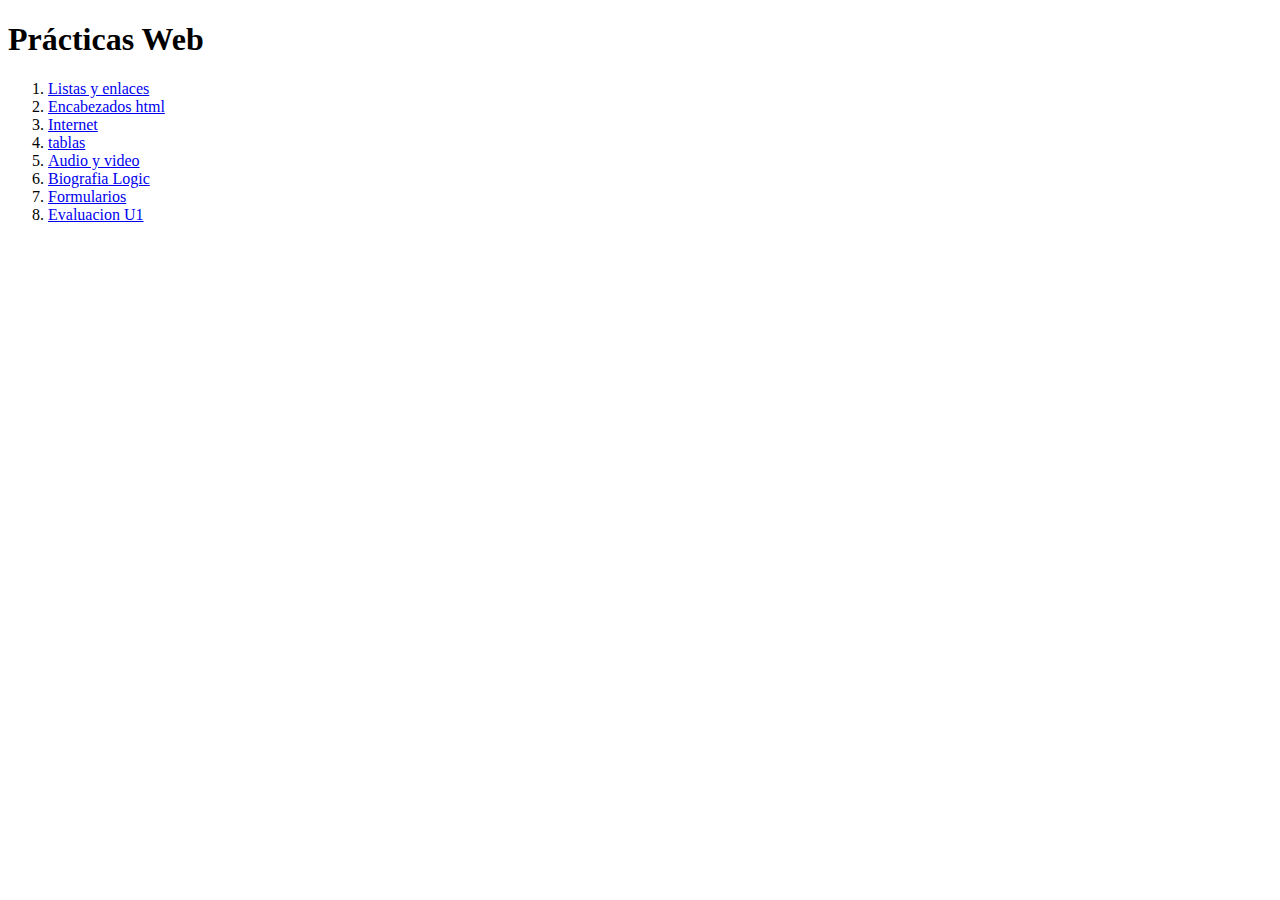
<file: index.html>
<!DOCTYPE html>
<html lang="es">
<head>
    <meta charset="UTF-8">
    <meta name="viewport" content="width=device-width, initial-scale=1.0">
<meta name="keywords" content="curso de diseño web de sonora">
<meta name="description" content="En itson cremamos el cuso de diseño web">
<title>Ptrácticas Web</title>
</head>
<body>
    <h1>Prácticas Web</h1>
    
    <ol>
        <li><a href="/u1/listasyenlaces.html">Listas y enlaces</a></li>
        <li><a href="/u1/encabezados.html">Encabezados html</a></li>
        <li><a href="/u1/Internet.html">Internet</a></li>
        <li><a href="/u1/tablas.html">tablas</a></li>
        <li><a href="/u1/audioyvideo.html">Audio y video</a></li>
        <li><a href="/u1/biografia.html">Biografia Logic</a></li>
        <li><a href="/u1/formularios.html">Formularios</a></li>
        <li><a href="/u1/evaluacionu1.html">Evaluacion U1</a></li>
    </ol>
</body>
</html>
</file>
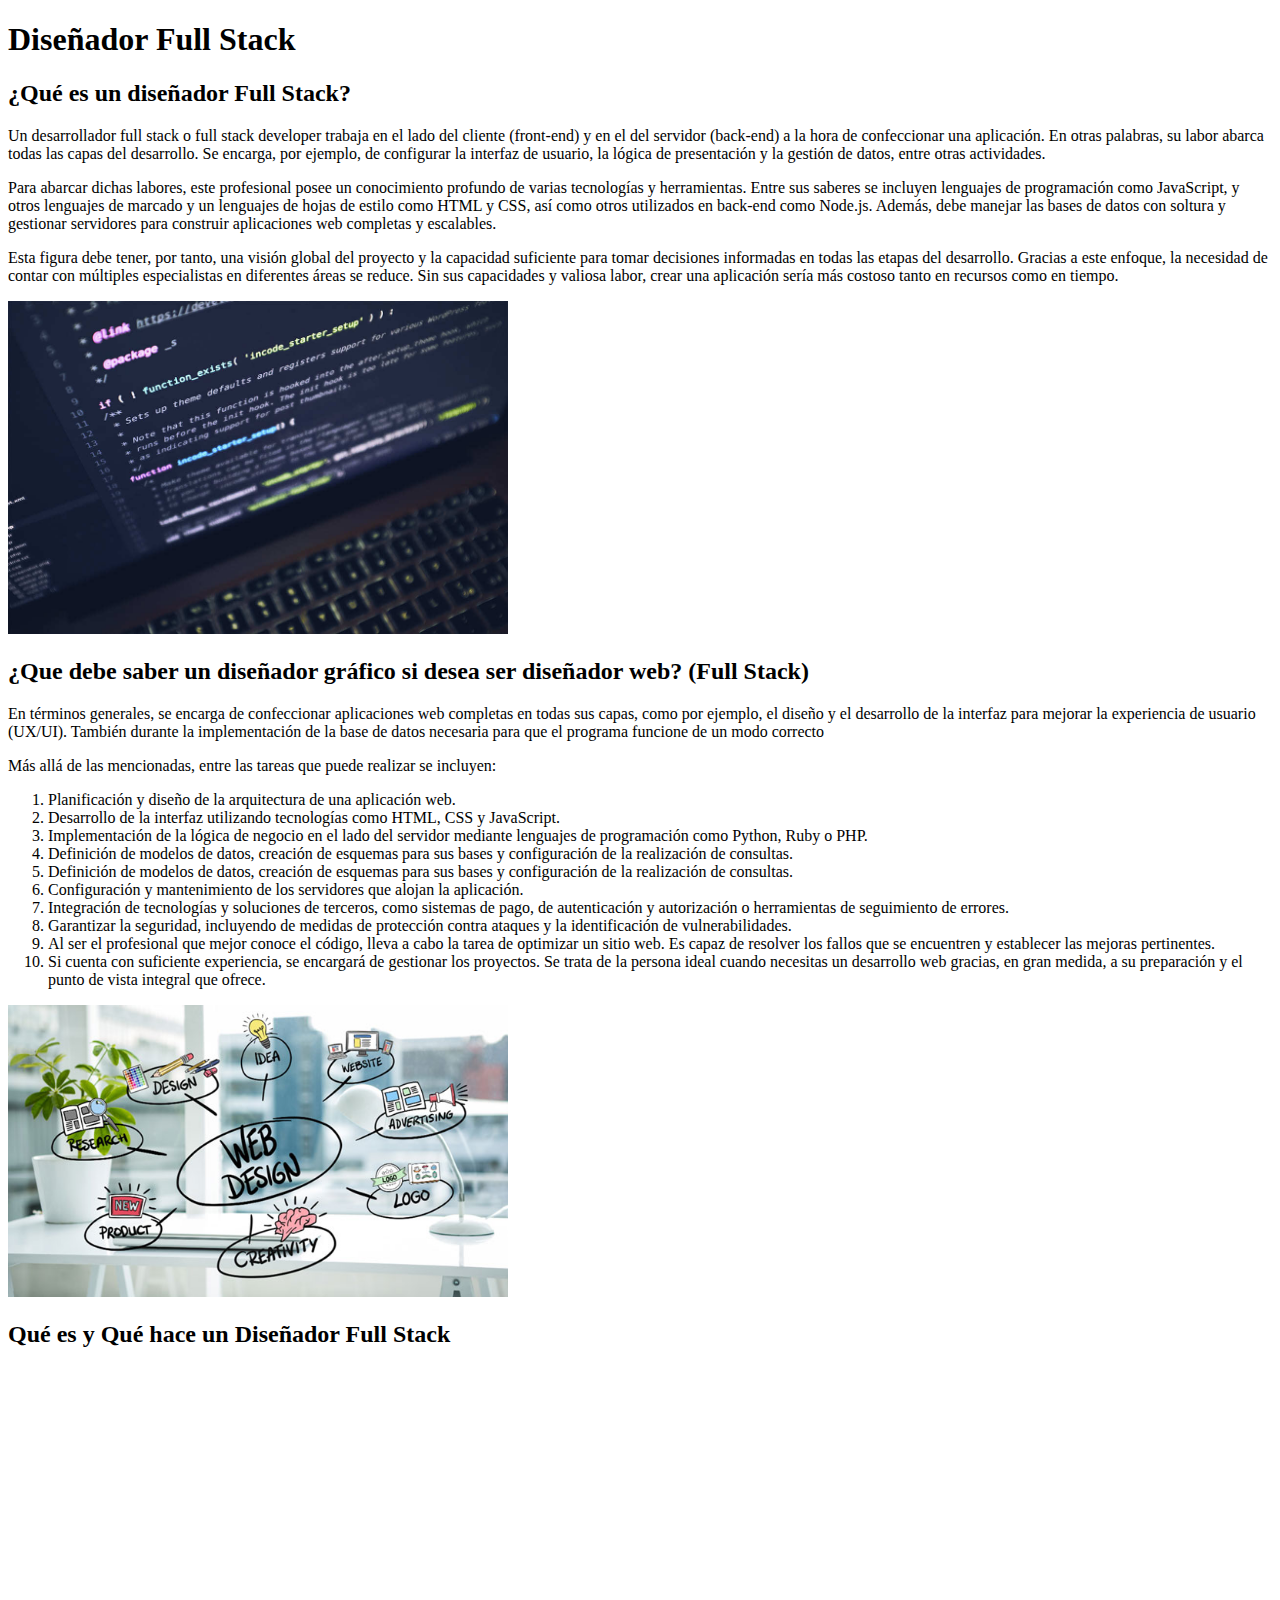
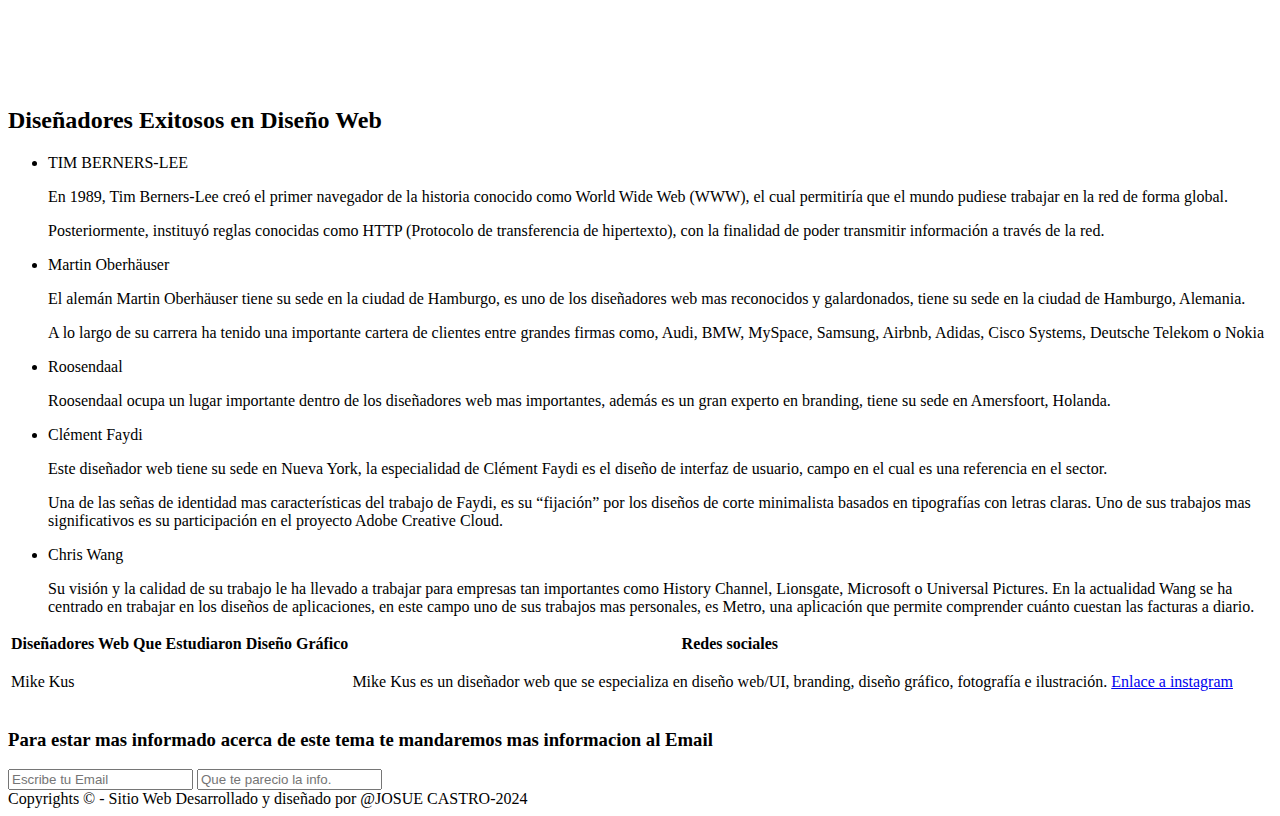
<file: u1/evaluacionu1.html>
<!DOCTYPE html>
<html lang="en">
<head>
    <meta charset="UTF-8">
    <meta name="viewport" content="width=device-width, initial-scale=1.0">
    <title>Document</title>
</head>
<body>
   <main>
    <header>
     <h1>Diseñador Full Stack</h1>
    </header>
    <section>
          <div>
            <h2>¿Qué es un diseñador Full Stack?</h2>
             <p>
                Un desarrollador full stack o full stack developer trabaja en el lado del cliente (front-end) y en el del servidor (back-end) a la hora de confeccionar una aplicación. En otras palabras, su labor abarca todas las capas del desarrollo. Se encarga, por ejemplo, de configurar la interfaz de usuario, la lógica de presentación y la gestión de datos, entre otras actividades.

            </p>
            <p>
                Para abarcar dichas labores, este profesional posee un conocimiento profundo de varias tecnologías y herramientas. Entre sus saberes se incluyen lenguajes de programación como JavaScript, y otros lenguajes de marcado y un lenguajes de hojas de estilo como HTML y CSS, así como otros utilizados en back-end como Node.js. Además, debe manejar las bases de datos con soltura y gestionar servidores para construir aplicaciones web completas y escalables.
            </p>
            <p>
                Esta figura debe tener, por tanto, una visión global del proyecto y la capacidad suficiente para tomar decisiones informadas en todas las etapas del desarrollo. Gracias a este enfoque, la necesidad de contar con múltiples especialistas en diferentes áreas se reduce. Sin sus capacidades y valiosa labor, crear una aplicación sería más costoso tanto en recursos como en tiempo.
            </p>
            <img width="500" src="/img/02.jpg" alt="laptop">
    <div>
            <h2>¿Que debe saber un diseñador gráfico si desea ser diseñador web? (Full Stack)</h2>
             <p>
                En términos generales, se encarga de confeccionar aplicaciones web completas en todas sus capas, como por ejemplo, el diseño y el desarrollo de la interfaz para mejorar la experiencia de usuario (UX/UI). También durante la implementación de la base de datos necesaria para que el programa funcione de un modo correcto
             </p>
             <p>Más allá de las mencionadas, entre las tareas que puede realizar se incluyen:</p>
             <ol>
                <li>Planificación y diseño de la arquitectura de una aplicación web.</li>
                <li>Desarrollo de la interfaz utilizando tecnologías como HTML, CSS y JavaScript.</li>
                <li>Implementación de la lógica de negocio en el lado del servidor mediante lenguajes de programación como Python, Ruby o PHP.</li>
                <li>Definición de modelos de datos, creación de esquemas para sus bases y configuración de la realización de consultas.</li>
                <li>Definición de modelos de datos, creación de esquemas para sus bases y configuración de la realización de consultas.</li>
                <li>Configuración y mantenimiento de los servidores que alojan la aplicación.</li>
                <li>Integración de tecnologías y soluciones de terceros, como sistemas de pago, de autenticación y autorización o herramientas de seguimiento de errores.</li>
                <li>Garantizar la seguridad, incluyendo de medidas de protección contra ataques y la identificación de vulnerabilidades.</li>
                <li>Al ser el profesional que mejor conoce el código, lleva a cabo la tarea de optimizar un sitio web. Es capaz de resolver los fallos que se encuentren y establecer las mejoras pertinentes.</li>
                <li>Si cuenta con suficiente experiencia, se encargará de gestionar los proyectos. Se trata de la persona ideal cuando necesitas un desarrollo web gracias, en gran medida, a su preparación y el punto de vista integral que ofrece.</li>
             </ol>
             <img width="500" src="/img/03.jpg" alt="diseño web">
    </div>        
             <div>
              <h2>Qué es y Qué hace un Diseñador Full Stack</h2>
              <iframe width="560" height="315" src="https://www.youtube.com/embed/UDGcDtmTRHk?si=-y0A1Z9gPybHC75w" title="YouTube video player" frameborder="0" allow="accelerometer; autoplay; clipboard-write; encrypted-media; gyroscope; picture-in-picture; web-share" referrerpolicy="strict-origin-when-cross-origin" allowfullscreen></iframe>
             </div>
          </div>
<div>
<h2>Diseñadores Exitosos en Diseño Web</h2>
     <ul>
        <li>TIM BERNERS-LEE</li>
        <p>En 1989, Tim Berners-Lee creó el primer navegador de la historia conocido como World Wide Web (WWW), el cual permitiría que el mundo pudiese trabajar en la red de forma global.</p>
        <P>Posteriormente, instituyó reglas conocidas como HTTP (Protocolo de transferencia de hipertexto), con la finalidad de poder transmitir información a través de la red.</P>
        <li>Martin Oberhäuser</li>
        <P>El alemán Martin Oberhäuser tiene su sede en la ciudad de Hamburgo, es uno de los diseñadores web mas reconocidos y galardonados, tiene su sede en la ciudad de Hamburgo, Alemania.</P>
        <P>A lo largo de su carrera ha tenido una importante cartera de clientes entre grandes firmas como, Audi, BMW, MySpace, Samsung, Airbnb,  Adidas,  Cisco Systems,  Deutsche Telekom o  Nokia</P>
        <li>Roosendaal</li>
        <P>Roosendaal ocupa un lugar importante dentro de los diseñadores web mas importantes,  además es un gran  experto en branding, tiene su sede en Amersfoort, Holanda.</P>
        <li>Clément Faydi</li>
        <P>Este diseñador web tiene su sede en Nueva York, la especialidad de Clément Faydi es el diseño de interfaz de usuario, campo en el cual es una referencia en el sector.</P>
        <P>Una de las señas de identidad mas características del trabajo de Faydi, es su “fijación” por los diseños de corte minimalista basados en tipografías con letras claras.  Uno de sus trabajos mas significativos es su participación en el proyecto Adobe Creative Cloud.</P>
        <li>Chris Wang</li>
        <P>Su visión y la calidad de su trabajo le ha llevado a trabajar para empresas tan importantes como History Channel, Lionsgate, Microsoft o Universal Pictures. En la actualidad Wang se ha centrado en trabajar en los diseños de aplicaciones, en este campo uno de sus trabajos mas personales, es Metro, una aplicación que permite comprender cuánto cuestan las facturas a diario.</P>
     </ul>
</div>
<div>
    <table>
        <thead>
            <tr>
                <th>Diseñadores Web Que Estudiaron Diseño Gráfico</th>
                <th>Redes sociales</th>
        
            </tr>
        </thead>
            <tr>
                <td>Mike Kus</td>
                <td>
                    <p>Mike Kus es un diseñador web que se especializa en diseño web/UI, branding, diseño gráfico, fotografía e ilustración.</p>
                </td>
                <td><a href="https://www.instagram.com/mikekus/">Enlace a instagram</a></td>
            </tr>
    </table>
    </div>
   </section>
</main>
<div>
    <h3>Para estar mas informado acerca de este tema te mandaremos mas informacion al Email</h3>
    <input type="email" name="email" id="" placeholder="Escribe tu Email" required>
    <input list="informacion" name="Personas" placeholder="Que te parecio la info.">
                    <datalist id="informacion">
                    <option value="Excelente"></option>
                    <option value="Buena"></option>
                    <option value="Mala"></option>
                    </datalist>
</div>
    <footer>
        <span>Copyrights &#169; - Sitio Web Desarrollado y diseñado por @JOSUE CASTRO-2024</span>
    </footer>
</body>
</html>
</file>
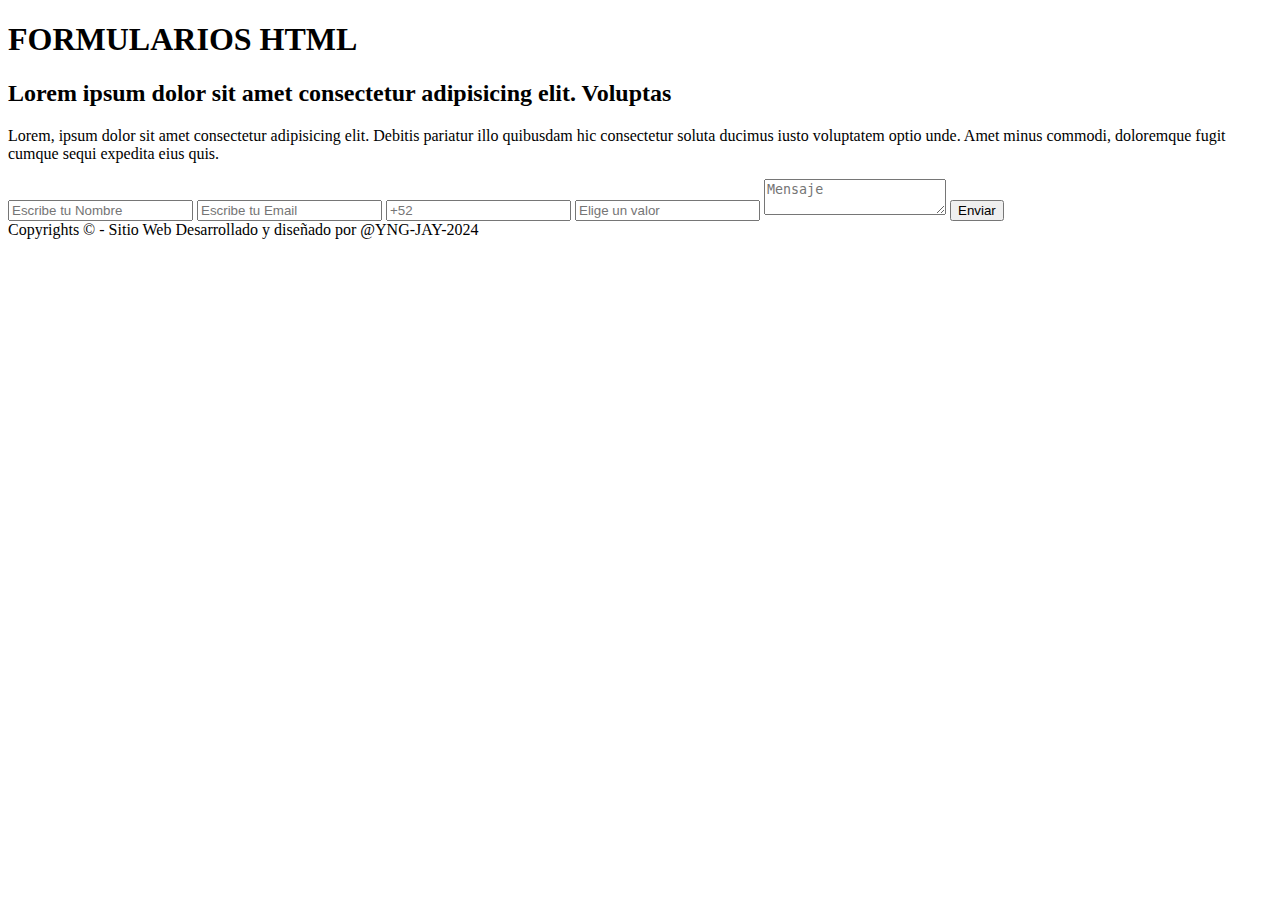
<file: u1/formularios.html>
<!DOCTYPE html>
<html lang="en">
<head>
    <meta charset="UTF-8">
    <meta name="viewport" content="width=
    , initial-scale=1.0">
    <title>FORMULARIO HTML</title>
</head>
<body>
    <header>
<h1>FORMULARIOS HTML</h1>
   </header>
     <main>
       <div>
           <div>
               <h2>Lorem ipsum dolor sit amet consectetur adipisicing elit. Voluptas</h2>
               <p>Lorem, ipsum dolor sit amet consectetur adipisicing elit. Debitis pariatur illo quibusdam hic consectetur soluta ducimus iusto voluptatem optio unde. Amet minus commodi, doloremque fugit cumque sequi expedita eius quis.</p>
           </div>
           <div>
                <form action="#" method="post">
                <input type="text" name="" id="" placeholder="Escribe tu Nombre" required>
                <input type="email" name="email" id="" placeholder="Escribe tu Email" required>
                <input type="tel" name="" id="" placeholder="+52">
                
                    <input list="itson" name="Personas" placeholder="Elige un valor">
                    <datalist id="itson">
                    <option value="Estudiante"></option>
                    <option value="Empleado"></option>
                    <option value="Aspirente"></option>
                    <option value="Egresado"></option>
                    </datalist>
                    <textarea name="Mensaje" id="" placeholder="Mensaje"></textarea>
                    <input type="submit" value="Enviar">
                </form>
           </div>
        </div>
     </main>
    <footer>
        <span>Copyrights &#169; - Sitio Web Desarrollado y diseñado por @YNG-JAY-2024</span>
    </footer>
</body>
</html>
</file>
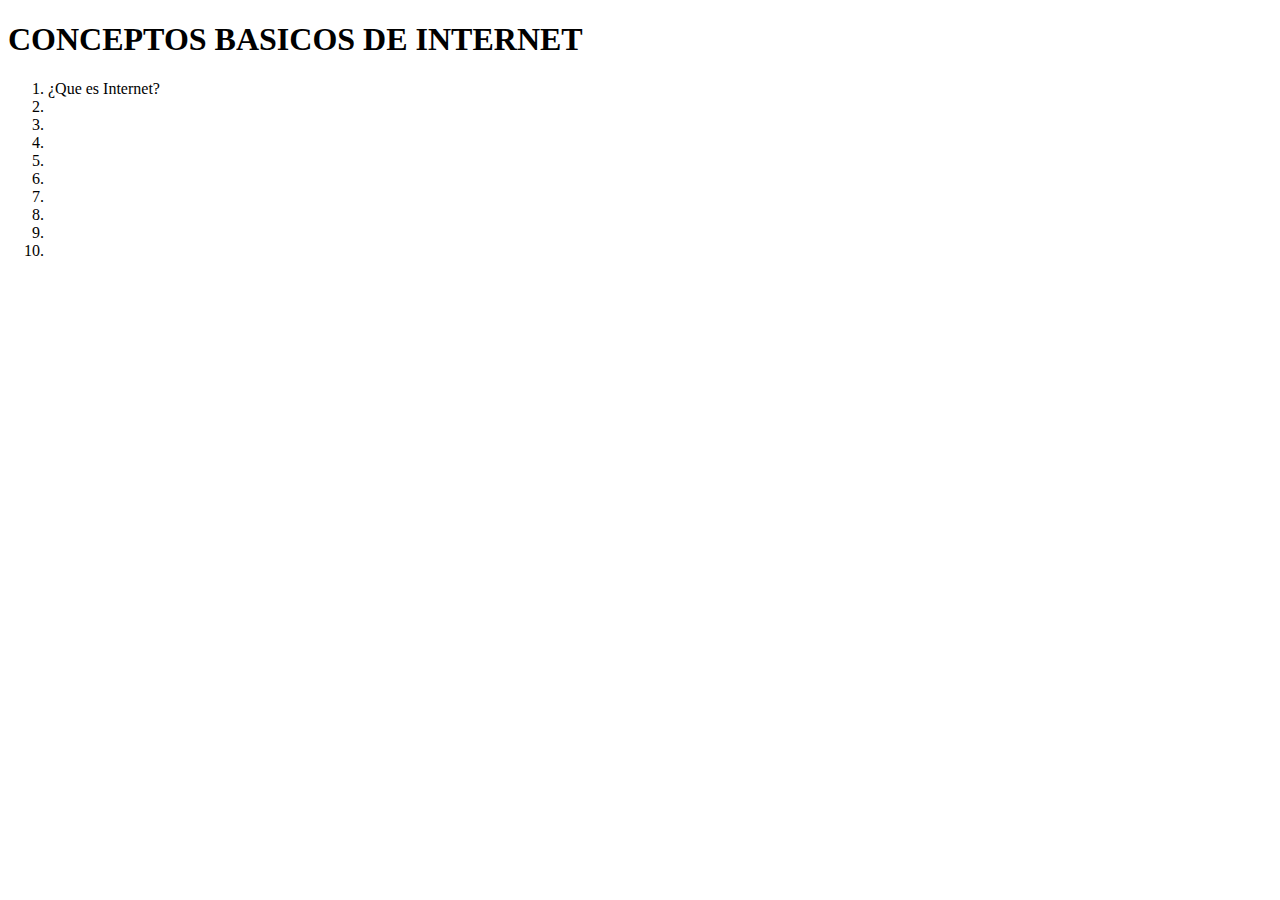
<file: u1/Internet.html>
<!DOCTYPE html>
<html lang="en">
<head>
    <meta charset="UTF-8">
    <meta name="viewport" content="width=device-width, initial-scale=1.0">
    <title></title>
</head>
<H1>CONCEPTOS BASICOS DE INTERNET</H1>
<body>
   <ol>
    <li>¿Que es Internet?</li>
    <li></li>
    <li></li>
    <li></li>
    <li></li>
    <li></li>
    <li></li>
    <li></li>
    <li></li>
    <li></li>
   </ol>
</body>
</html>
</file>
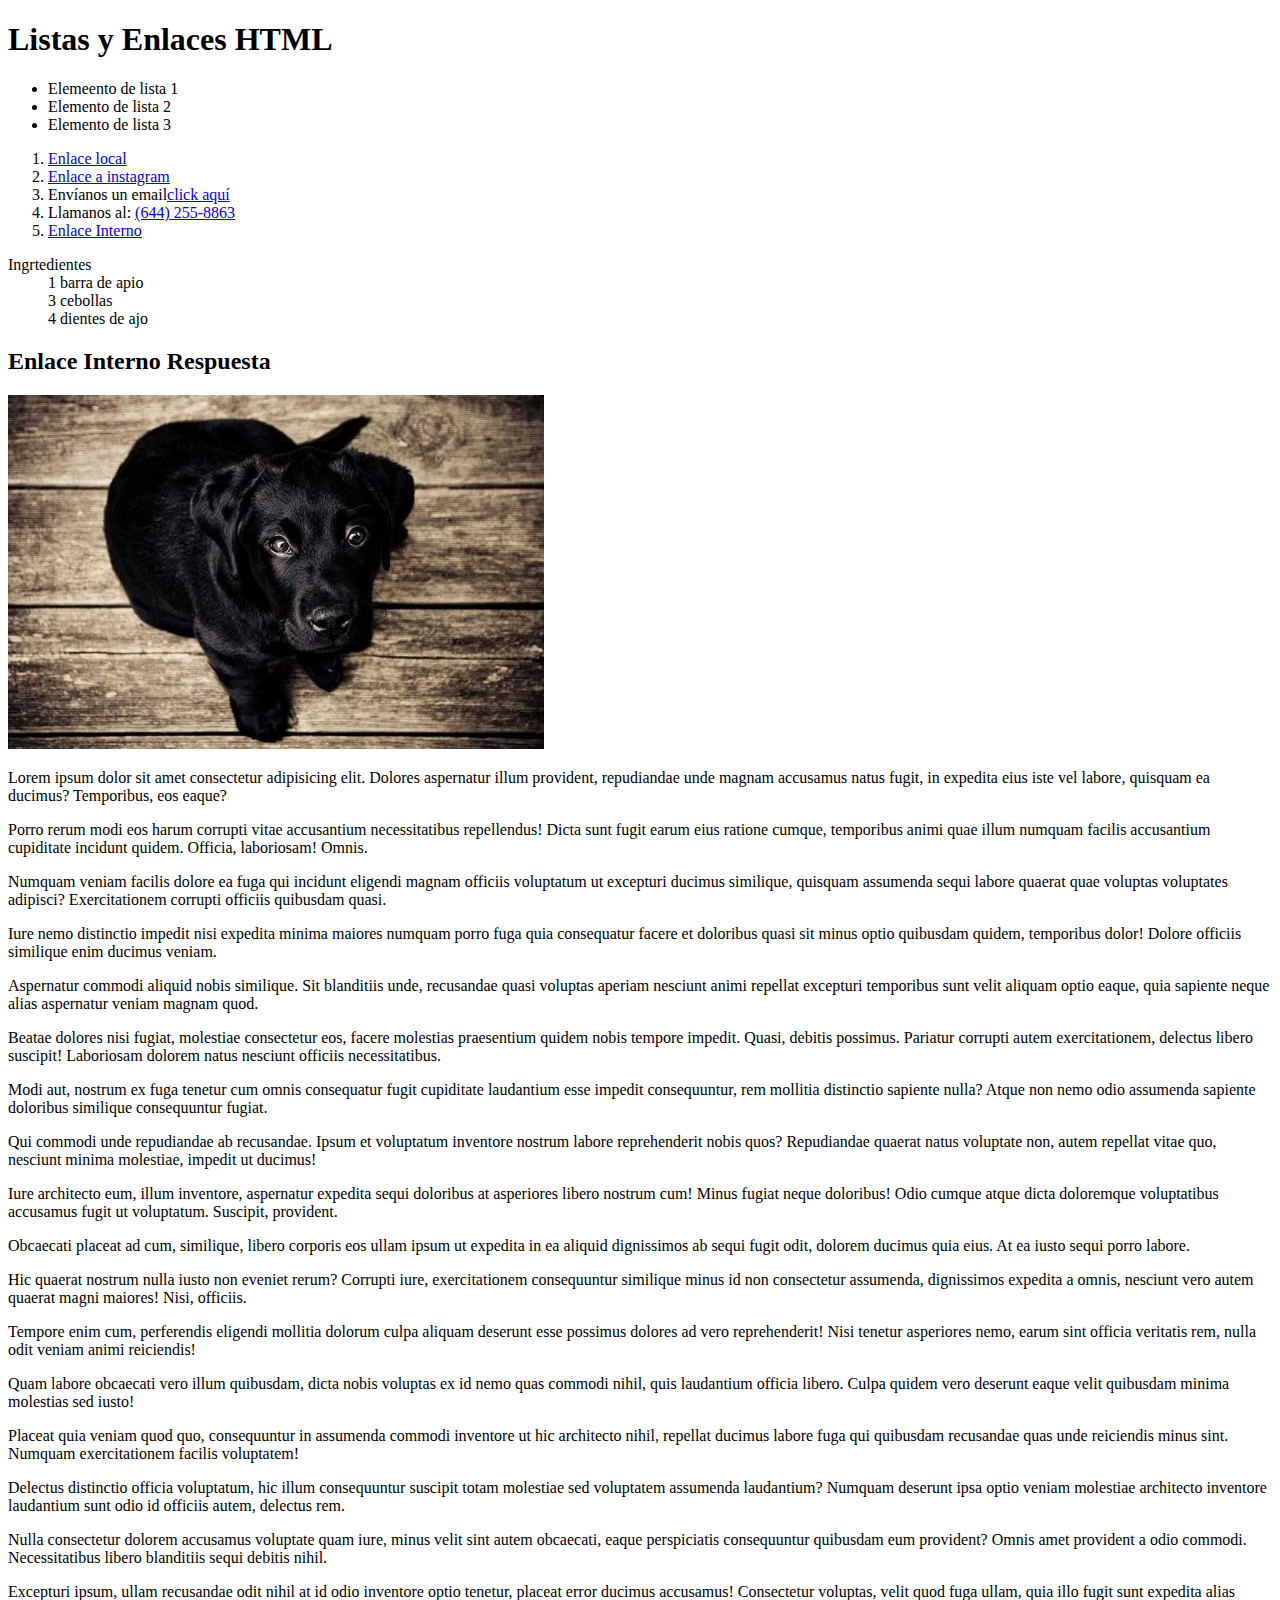
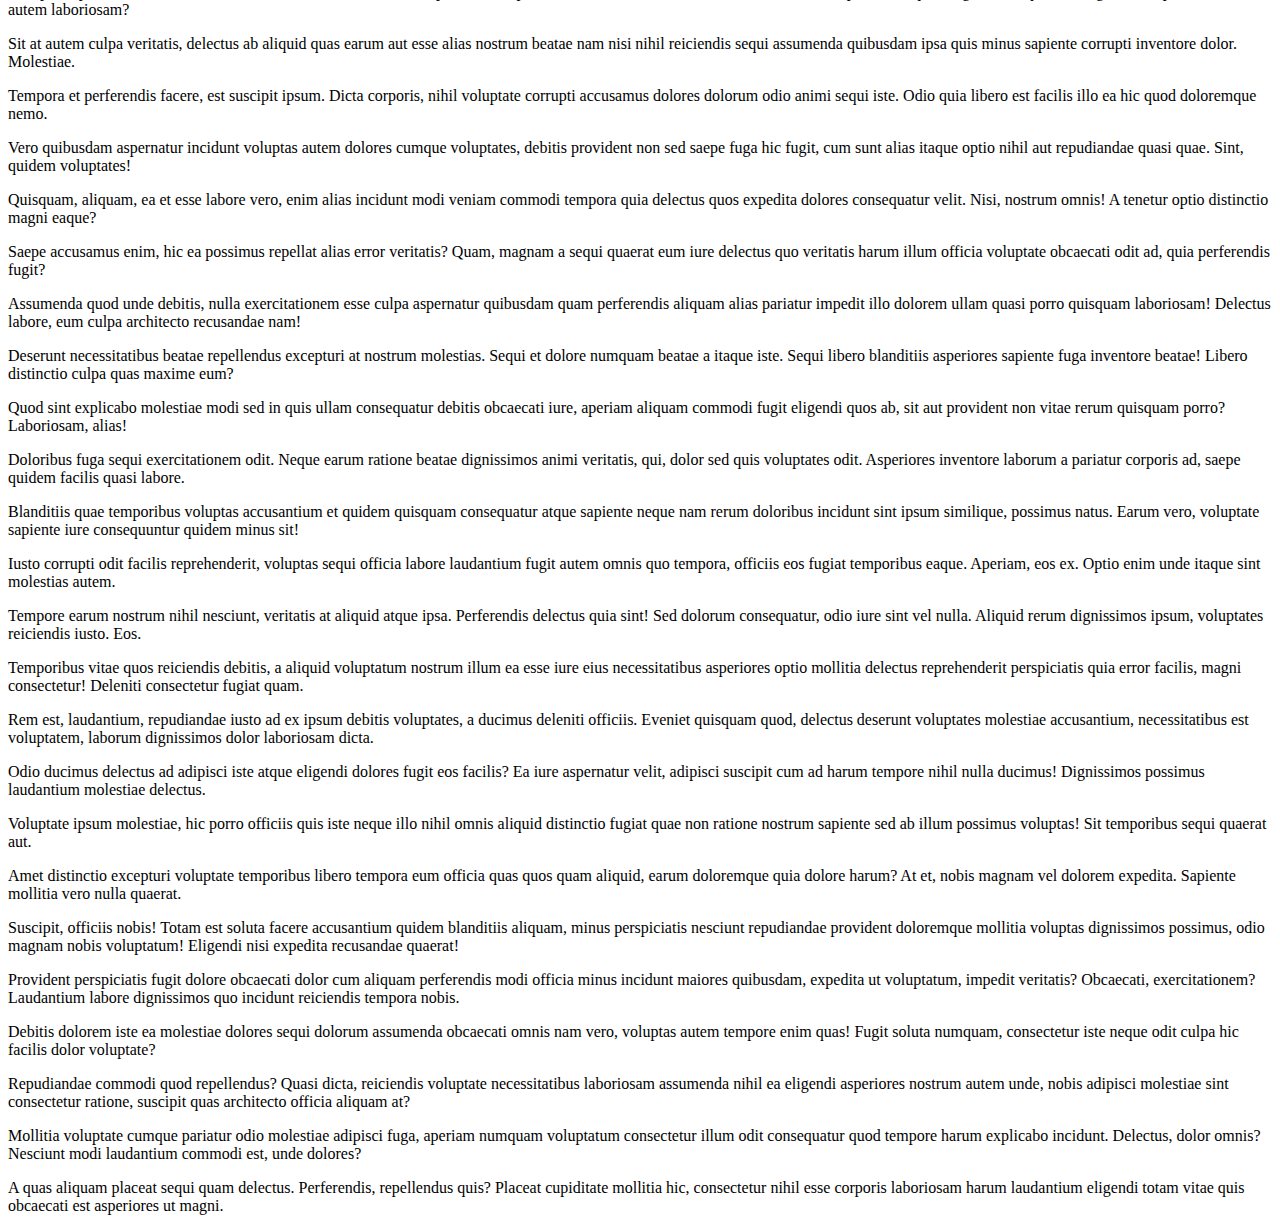
<file: u1/listasyenlaces.html>
<!DOCTYPE html>
<html lang="en">
<head>
    <meta charset="UTF-8">
    <meta name="viewport" content="width=device-width, initial-scale=1.0">
    <title>Document</title>
</head>
<body>
    <header>
        <h1>Listas y Enlaces HTML</h1>
    </header>
        <main>
<ul>
    <li>Elemeento de lista 1</li>
    <li>Elemento de lista 2</li>
    <li>Elemento de lista 3</li>
</ul>
<ol>
    <li> <a href="encabezados.html">Enlace local</a> </li>
    <li> <a href="https://www.instagram.com/">Enlace a instagram</a> </li>
    <li>Envíanos un email<a href="mailto:correo@minds.com">click aquí</a></li>
    <li>Llamanos al: <a href="tel:6442558863">(644) 255-8863</a> </li>
    <li><a href="#interno">Enlace Interno</a></li>
</ol>
<dl>
    <dt>Ingrtedientes</dt>
        <dd>1 barra de apio</dd>
        <dd>3 cebollas</dd>
        <dd>4 dientes de ajo</dd>
    </dl>
        </main>
        <section>
            <a name="interno"></a>
            <h2>Enlace Interno Respuesta</h2>
<img src="/img/img 1.jpg" alt="perrito">
<p>Lorem ipsum dolor sit amet consectetur adipisicing elit. Dolores aspernatur illum provident, repudiandae unde magnam accusamus natus fugit, in expedita eius iste vel labore, quisquam ea ducimus? Temporibus, eos eaque?</p>
<p>Porro rerum modi eos harum corrupti vitae accusantium necessitatibus repellendus! Dicta sunt fugit earum eius ratione cumque, temporibus animi quae illum numquam facilis accusantium cupiditate incidunt quidem. Officia, laboriosam! Omnis.</p>
<p>Numquam veniam facilis dolore ea fuga qui incidunt eligendi magnam officiis voluptatum ut excepturi ducimus similique, quisquam assumenda sequi labore quaerat quae voluptas voluptates adipisci? Exercitationem corrupti officiis quibusdam quasi.</p>
<p>Iure nemo distinctio impedit nisi expedita minima maiores numquam porro fuga quia consequatur facere et doloribus quasi sit minus optio quibusdam quidem, temporibus dolor! Dolore officiis similique enim ducimus veniam.</p>
<p>Aspernatur commodi aliquid nobis similique. Sit blanditiis unde, recusandae quasi voluptas aperiam nesciunt animi repellat excepturi temporibus sunt velit aliquam optio eaque, quia sapiente neque alias aspernatur veniam magnam quod.</p>
<p>Beatae dolores nisi fugiat, molestiae consectetur eos, facere molestias praesentium quidem nobis tempore impedit. Quasi, debitis possimus. Pariatur corrupti autem exercitationem, delectus libero suscipit! Laboriosam dolorem natus nesciunt officiis necessitatibus.</p>
<p>Modi aut, nostrum ex fuga tenetur cum omnis consequatur fugit cupiditate laudantium esse impedit consequuntur, rem mollitia distinctio sapiente nulla? Atque non nemo odio assumenda sapiente doloribus similique consequuntur fugiat.</p>
<p>Qui commodi unde repudiandae ab recusandae. Ipsum et voluptatum inventore nostrum labore reprehenderit nobis quos? Repudiandae quaerat natus voluptate non, autem repellat vitae quo, nesciunt minima molestiae, impedit ut ducimus!</p>
<p>Iure architecto eum, illum inventore, aspernatur expedita sequi doloribus at asperiores libero nostrum cum! Minus fugiat neque doloribus! Odio cumque atque dicta doloremque voluptatibus accusamus fugit ut voluptatum. Suscipit, provident.</p>
<p>Obcaecati placeat ad cum, similique, libero corporis eos ullam ipsum ut expedita in ea aliquid dignissimos ab sequi fugit odit, dolorem ducimus quia eius. At ea iusto sequi porro labore.</p>
<p>Hic quaerat nostrum nulla iusto non eveniet rerum? Corrupti iure, exercitationem consequuntur similique minus id non consectetur assumenda, dignissimos expedita a omnis, nesciunt vero autem quaerat magni maiores! Nisi, officiis.</p>
<p>Tempore enim cum, perferendis eligendi mollitia dolorum culpa aliquam deserunt esse possimus dolores ad vero reprehenderit! Nisi tenetur asperiores nemo, earum sint officia veritatis rem, nulla odit veniam animi reiciendis!</p>
<p>Quam labore obcaecati vero illum quibusdam, dicta nobis voluptas ex id nemo quas commodi nihil, quis laudantium officia libero. Culpa quidem vero deserunt eaque velit quibusdam minima molestias sed iusto!</p>
<p>Placeat quia veniam quod quo, consequuntur in assumenda commodi inventore ut hic architecto nihil, repellat ducimus labore fuga qui quibusdam recusandae quas unde reiciendis minus sint. Numquam exercitationem facilis voluptatem!</p>
<p>Delectus distinctio officia voluptatum, hic illum consequuntur suscipit totam molestiae sed voluptatem assumenda laudantium? Numquam deserunt ipsa optio veniam molestiae architecto inventore laudantium sunt odio id officiis autem, delectus rem.</p>
<p>Nulla consectetur dolorem accusamus voluptate quam iure, minus velit sint autem obcaecati, eaque perspiciatis consequuntur quibusdam eum provident? Omnis amet provident a odio commodi. Necessitatibus libero blanditiis sequi debitis nihil.</p>
<p>Excepturi ipsum, ullam recusandae odit nihil at id odio inventore optio tenetur, placeat error ducimus accusamus! Consectetur voluptas, velit quod fuga ullam, quia illo fugit sunt expedita alias autem laboriosam?</p>
<p>Sit at autem culpa veritatis, delectus ab aliquid quas earum aut esse alias nostrum beatae nam nisi nihil reiciendis sequi assumenda quibusdam ipsa quis minus sapiente corrupti inventore dolor. Molestiae.</p>
<p>Tempora et perferendis facere, est suscipit ipsum. Dicta corporis, nihil voluptate corrupti accusamus dolores dolorum odio animi sequi iste. Odio quia libero est facilis illo ea hic quod doloremque nemo.</p>
<p>Vero quibusdam aspernatur incidunt voluptas autem dolores cumque voluptates, debitis provident non sed saepe fuga hic fugit, cum sunt alias itaque optio nihil aut repudiandae quasi quae. Sint, quidem voluptates!</p>
<p>Quisquam, aliquam, ea et esse labore vero, enim alias incidunt modi veniam commodi tempora quia delectus quos expedita dolores consequatur velit. Nisi, nostrum omnis! A tenetur optio distinctio magni eaque?</p>
<p>Saepe accusamus enim, hic ea possimus repellat alias error veritatis? Quam, magnam a sequi quaerat eum iure delectus quo veritatis harum illum officia voluptate obcaecati odit ad, quia perferendis fugit?</p>
<p>Assumenda quod unde debitis, nulla exercitationem esse culpa aspernatur quibusdam quam perferendis aliquam alias pariatur impedit illo dolorem ullam quasi porro quisquam laboriosam! Delectus labore, eum culpa architecto recusandae nam!</p>
<p>Deserunt necessitatibus beatae repellendus excepturi at nostrum molestias. Sequi et dolore numquam beatae a itaque iste. Sequi libero blanditiis asperiores sapiente fuga inventore beatae! Libero distinctio culpa quas maxime eum?</p>
<p>Quod sint explicabo molestiae modi sed in quis ullam consequatur debitis obcaecati iure, aperiam aliquam commodi fugit eligendi quos ab, sit aut provident non vitae rerum quisquam porro? Laboriosam, alias!</p>
<p>Doloribus fuga sequi exercitationem odit. Neque earum ratione beatae dignissimos animi veritatis, qui, dolor sed quis voluptates odit. Asperiores inventore laborum a pariatur corporis ad, saepe quidem facilis quasi labore.</p>
<p>Blanditiis quae temporibus voluptas accusantium et quidem quisquam consequatur atque sapiente neque nam rerum doloribus incidunt sint ipsum similique, possimus natus. Earum vero, voluptate sapiente iure consequuntur quidem minus sit!</p>
<p>Iusto corrupti odit facilis reprehenderit, voluptas sequi officia labore laudantium fugit autem omnis quo tempora, officiis eos fugiat temporibus eaque. Aperiam, eos ex. Optio enim unde itaque sint molestias autem.</p>
<p>Tempore earum nostrum nihil nesciunt, veritatis at aliquid atque ipsa. Perferendis delectus quia sint! Sed dolorum consequatur, odio iure sint vel nulla. Aliquid rerum dignissimos ipsum, voluptates reiciendis iusto. Eos.</p>
<p>Temporibus vitae quos reiciendis debitis, a aliquid voluptatum nostrum illum ea esse iure eius necessitatibus asperiores optio mollitia delectus reprehenderit perspiciatis quia error facilis, magni consectetur! Deleniti consectetur fugiat quam.</p>
<p>Rem est, laudantium, repudiandae iusto ad ex ipsum debitis voluptates, a ducimus deleniti officiis. Eveniet quisquam quod, delectus deserunt voluptates molestiae accusantium, necessitatibus est voluptatem, laborum dignissimos dolor laboriosam dicta.</p>
<p>Odio ducimus delectus ad adipisci iste atque eligendi dolores fugit eos facilis? Ea iure aspernatur velit, adipisci suscipit cum ad harum tempore nihil nulla ducimus! Dignissimos possimus laudantium molestiae delectus.</p>
<p>Voluptate ipsum molestiae, hic porro officiis quis iste neque illo nihil omnis aliquid distinctio fugiat quae non ratione nostrum sapiente sed ab illum possimus voluptas! Sit temporibus sequi quaerat aut.</p>
<p>Amet distinctio excepturi voluptate temporibus libero tempora eum officia quas quos quam aliquid, earum doloremque quia dolore harum? At et, nobis magnam vel dolorem expedita. Sapiente mollitia vero nulla quaerat.</p>
<p>Suscipit, officiis nobis! Totam est soluta facere accusantium quidem blanditiis aliquam, minus perspiciatis nesciunt repudiandae provident doloremque mollitia voluptas dignissimos possimus, odio magnam nobis voluptatum! Eligendi nisi expedita recusandae quaerat!</p>
<p>Provident perspiciatis fugit dolore obcaecati dolor cum aliquam perferendis modi officia minus incidunt maiores quibusdam, expedita ut voluptatum, impedit veritatis? Obcaecati, exercitationem? Laudantium labore dignissimos quo incidunt reiciendis tempora nobis.</p>
<p>Debitis dolorem iste ea molestiae dolores sequi dolorum assumenda obcaecati omnis nam vero, voluptas autem tempore enim quas! Fugit soluta numquam, consectetur iste neque odit culpa hic facilis dolor voluptate?</p>
<p>Repudiandae commodi quod repellendus? Quasi dicta, reiciendis voluptate necessitatibus laboriosam assumenda nihil ea eligendi asperiores nostrum autem unde, nobis adipisci molestiae sint consectetur ratione, suscipit quas architecto officia aliquam at?</p>
<p>Mollitia voluptate cumque pariatur odio molestiae adipisci fuga, aperiam numquam voluptatum consectetur illum odit consequatur quod tempore harum explicabo incidunt. Delectus, dolor omnis? Nesciunt modi laudantium commodi est, unde dolores?</p>
<p>A quas aliquam placeat sequi quam delectus. Perferendis, repellendus quis? Placeat cupiditate mollitia hic, consectetur nihil esse corporis laboriosam harum laudantium eligendi totam vitae quis obcaecati est asperiores ut magni.</p>
        </section>
        <footer>

        </footer>
    
</body>
</html>
</file>
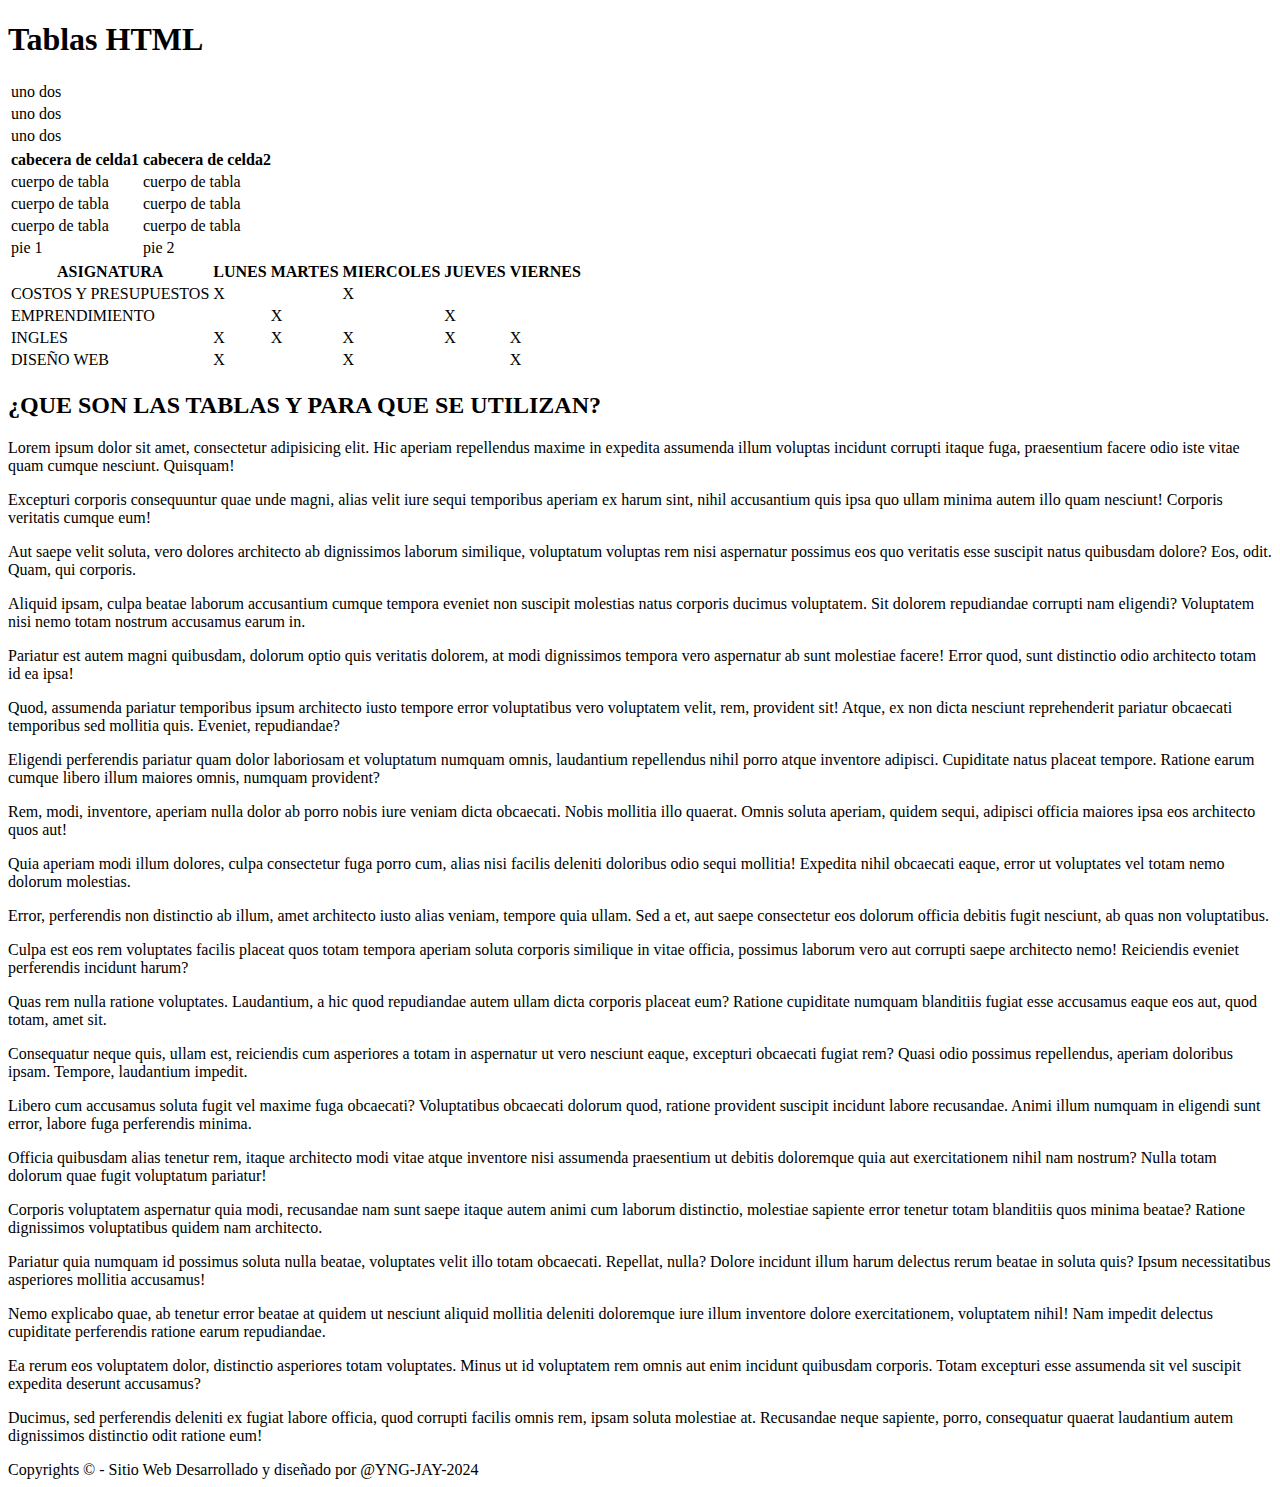
<file: u1/tablas.html>
<!DOCTYPE html>
<html lang="en">
<head>
    <meta charset="UTF-8">
    <meta name="viewport" content="width=device-width, initial-scale=1.0">
    <title>Tablas HTML</title>
</head>
<body>
    <header>
<h1>Tablas HTML</h1>
    </header>
<section>
<table>
    <tr>
        <td>uno</td>
        <td>dos</td>
    </tr>
    <tr>
        <td>uno</td>
        <td>dos</td>
    </tr>
    <tr>
        <td>uno</td>
        <td>dos</td>
    </tr>
</table>
<table>
<thead>
    <tr>
        <th>cabecera de celda1</th>
        <th>cabecera de celda2</th>
    </tr>
</thead>
<body>
    <tr>
        <td>cuerpo de tabla</td>
        <td>cuerpo de tabla</td>
    </tr>
    <tr>
        <td>cuerpo de tabla</td>
        <td>cuerpo de tabla</td>
    </tr>
    <tr>
        <td>cuerpo de tabla</td>
        <td>cuerpo de tabla</td>
    </tr>
</body>
<tfoot>
    <tr>
        <td>pie 1</td>
        <td>pie 2</td>
    </tr>
</tfoot>
</table>
</section>
<main>
    <table>
        <thead>
        <tr>
    <th>ASIGNATURA</th>
    <th>LUNES</th>
    <th>MARTES</th>
    <th>MIERCOLES</th>
    <th>JUEVES</th>
    <th>VIERNES</th>
        </tr>
        <tr>
    <td>COSTOS Y PRESUPUESTOS</td>
    <td>X</td>
    <td></td>
    <td>X</td>
        </tr>
        <tr>
            <td>EMPRENDIMIENTO</td>
            <td></td>
            <td>X</td>
            <td></td>
            <td>X</td>
            <td></td>
        </tr>
    </thead>
        <tr>
    <td>INGLES</td>
    <td>X</td>
    <TD>X</TD>
    <TD>X</TD>
    <TD>X</TD>
    <TD>X</TD>
    <tr>
        <td>DISEÑO WEB</td>
        <TD>X</TD>
        <TD></TD>
        <TD>X</TD>
        <TD></TD>
        <TD>X</TD>
    </tr>
        </tr>
    </table>
</main>
<div>
    <H2>¿QUE SON LAS TABLAS Y PARA QUE SE UTILIZAN?</H2>
    <p>Lorem ipsum dolor sit amet, consectetur adipisicing elit. Hic aperiam repellendus maxime in expedita assumenda illum voluptas incidunt corrupti itaque fuga, praesentium facere odio iste vitae quam cumque nesciunt. Quisquam!</p>
    <p>Excepturi corporis consequuntur quae unde magni, alias velit iure sequi temporibus aperiam ex harum sint, nihil accusantium quis ipsa quo ullam minima autem illo quam nesciunt! Corporis veritatis cumque eum!</p>
    <p>Aut saepe velit soluta, vero dolores architecto ab dignissimos laborum similique, voluptatum voluptas rem nisi aspernatur possimus eos quo veritatis esse suscipit natus quibusdam dolore? Eos, odit. Quam, qui corporis.</p>
    <p>Aliquid ipsam, culpa beatae laborum accusantium cumque tempora eveniet non suscipit molestias natus corporis ducimus voluptatem. Sit dolorem repudiandae corrupti nam eligendi? Voluptatem nisi nemo totam nostrum accusamus earum in.</p>
    <p>Pariatur est autem magni quibusdam, dolorum optio quis veritatis dolorem, at modi dignissimos tempora vero aspernatur ab sunt molestiae facere! Error quod, sunt distinctio odio architecto totam id ea ipsa!</p>
    <p>Quod, assumenda pariatur temporibus ipsum architecto iusto tempore error voluptatibus vero voluptatem velit, rem, provident sit! Atque, ex non dicta nesciunt reprehenderit pariatur obcaecati temporibus sed mollitia quis. Eveniet, repudiandae?</p>
    <p>Eligendi perferendis pariatur quam dolor laboriosam et voluptatum numquam omnis, laudantium repellendus nihil porro atque inventore adipisci. Cupiditate natus placeat tempore. Ratione earum cumque libero illum maiores omnis, numquam provident?</p>
    <p>Rem, modi, inventore, aperiam nulla dolor ab porro nobis iure veniam dicta obcaecati. Nobis mollitia illo quaerat. Omnis soluta aperiam, quidem sequi, adipisci officia maiores ipsa eos architecto quos aut!</p>
    <p>Quia aperiam modi illum dolores, culpa consectetur fuga porro cum, alias nisi facilis deleniti doloribus odio sequi mollitia! Expedita nihil obcaecati eaque, error ut voluptates vel totam nemo dolorum molestias.</p>
    <p>Error, perferendis non distinctio ab illum, amet architecto iusto alias veniam, tempore quia ullam. Sed a et, aut saepe consectetur eos dolorum officia debitis fugit nesciunt, ab quas non voluptatibus.</p>
    <p>Culpa est eos rem voluptates facilis placeat quos totam tempora aperiam soluta corporis similique in vitae officia, possimus laborum vero aut corrupti saepe architecto nemo! Reiciendis eveniet perferendis incidunt harum?</p>
    <p>Quas rem nulla ratione voluptates. Laudantium, a hic quod repudiandae autem ullam dicta corporis placeat eum? Ratione cupiditate numquam blanditiis fugiat esse accusamus eaque eos aut, quod totam, amet sit.</p>
    <p>Consequatur neque quis, ullam est, reiciendis cum asperiores a totam in aspernatur ut vero nesciunt eaque, excepturi obcaecati fugiat rem? Quasi odio possimus repellendus, aperiam doloribus ipsam. Tempore, laudantium impedit.</p>
    <p>Libero cum accusamus soluta fugit vel maxime fuga obcaecati? Voluptatibus obcaecati dolorum quod, ratione provident suscipit incidunt labore recusandae. Animi illum numquam in eligendi sunt error, labore fuga perferendis minima.</p>
    <p>Officia quibusdam alias tenetur rem, itaque architecto modi vitae atque inventore nisi assumenda praesentium ut debitis doloremque quia aut exercitationem nihil nam nostrum? Nulla totam dolorum quae fugit voluptatum pariatur!</p>
    <p>Corporis voluptatem aspernatur quia modi, recusandae nam sunt saepe itaque autem animi cum laborum distinctio, molestiae sapiente error tenetur totam blanditiis quos minima beatae? Ratione dignissimos voluptatibus quidem nam architecto.</p>
    <p>Pariatur quia numquam id possimus soluta nulla beatae, voluptates velit illo totam obcaecati. Repellat, nulla? Dolore incidunt illum harum delectus rerum beatae in soluta quis? Ipsum necessitatibus asperiores mollitia accusamus!</p>
    <p>Nemo explicabo quae, ab tenetur error beatae at quidem ut nesciunt aliquid mollitia deleniti doloremque iure illum inventore dolore exercitationem, voluptatem nihil! Nam impedit delectus cupiditate perferendis ratione earum repudiandae.</p>
    <p>Ea rerum eos voluptatem dolor, distinctio asperiores totam voluptates. Minus ut id voluptatem rem omnis aut enim incidunt quibusdam corporis. Totam excepturi esse assumenda sit vel suscipit expedita deserunt accusamus?</p>
    <p>Ducimus, sed perferendis deleniti ex fugiat labore officia, quod corrupti facilis omnis rem, ipsam soluta molestiae at. Recusandae neque sapiente, porro, consequatur quaerat laudantium autem dignissimos distinctio odit ratione eum!</p>
</div>
<footer>
<span>Copyrights &#169; - Sitio Web Desarrollado y diseñado por @YNG-JAY-2024</span>
</footer>









</body>
</html>
</file>
